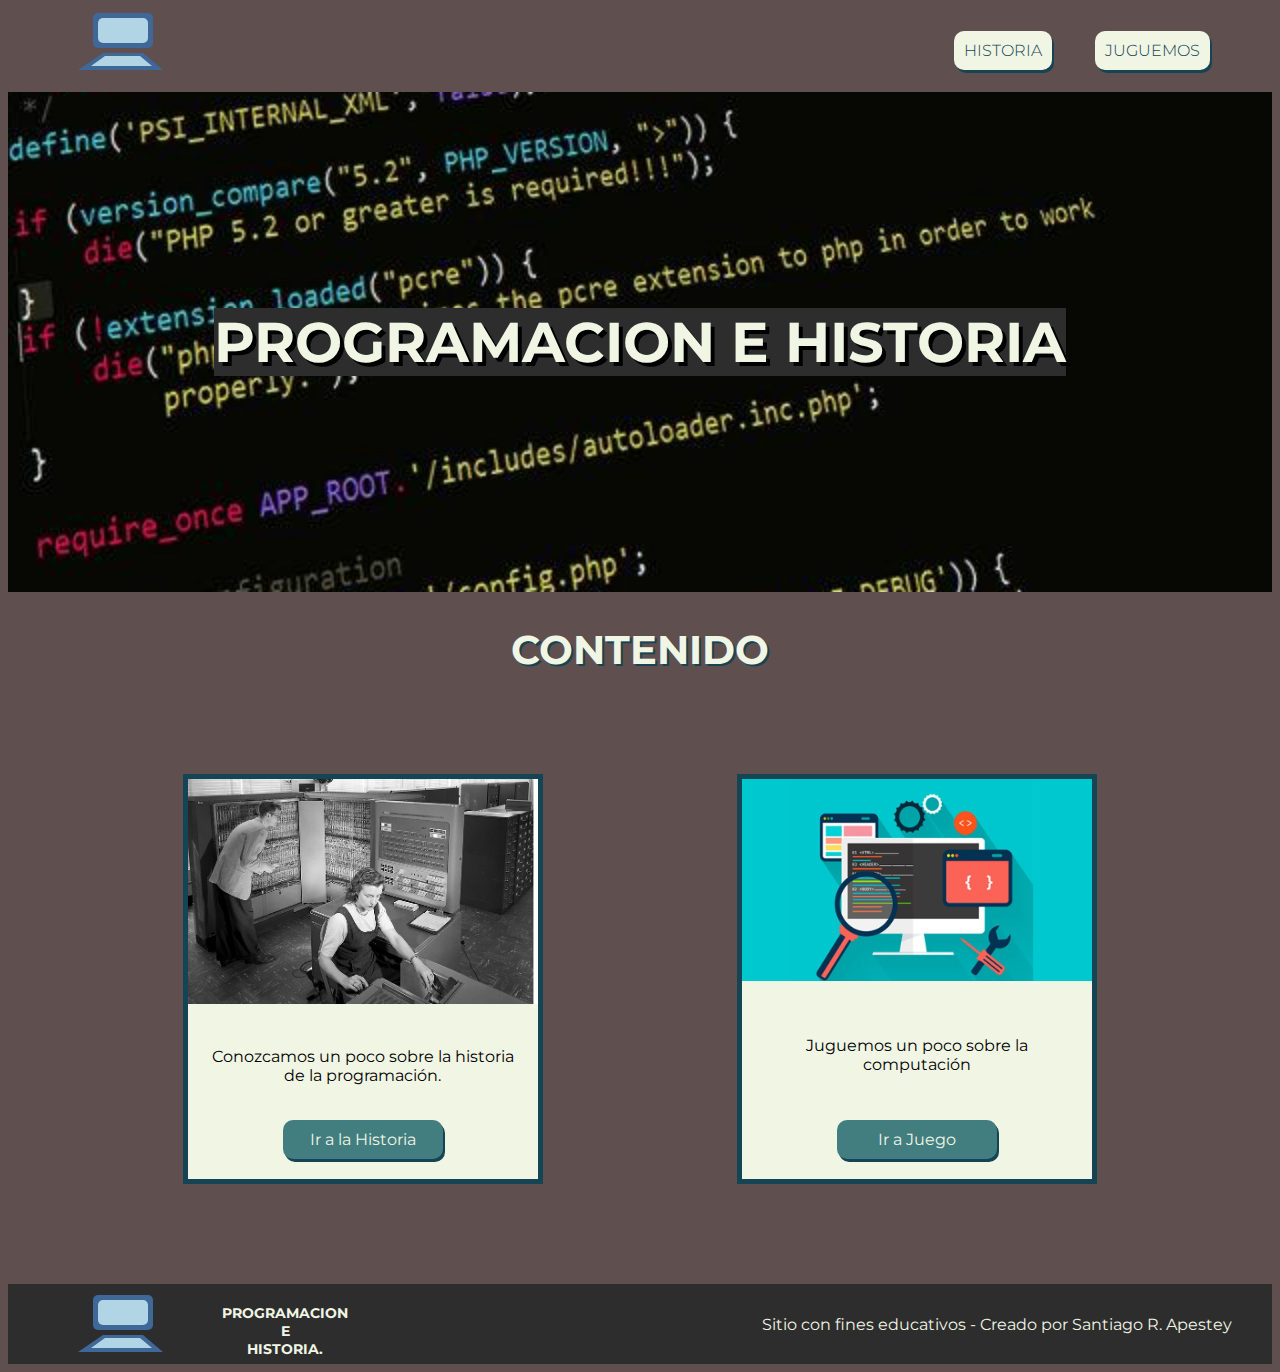
<file: index.html>
<!DOCTYPE html>
<html lang="es">
<head>
    <meta charset="UTF-8">
    <meta http-equiv="X-UA-Compatible" content="IE=edge">
    <meta name="viewport" content="width=device-width, initial-scale=1.0">
    <link rel="stylesheet" href="./css/style.css">  

    <title>Proyecto</title>

</head>
<body>
    <nav>
        <a href="./index.html">
            <svg width="200" height="80">

                <rect x="45" y="5" width="60" height="35" rx="5" fill="rgb(63, 103, 151)" id="screen_0"></rect>
                <rect x="50" y="10" width="50" height="25" rx="5" fill="rgb(177, 213, 228)" id="screen_1"></rect>

                <polygon points="55 45, 95 45, 115 62, 30 62" fill="rgb(63, 103, 151)" id="keyboard_0"></polygon>
                <polygon points="57 48, 92 48, 104 58, 43 58" fill="rgb(177, 213, 228)" id="keyboard_1"></polygon>
            </svg>

        </a>

        <ul class="menu">
            <li class="item-menu"><a class="item-link" href="./historia.html">HISTORIA</a></li>
            <li class="item-menu"><a class="item-link" href="./game.html">JUGUEMOS</a></li>
        </ul>
    </nav>
    <header>
        <h1 class="portada">PROGRAMACION E HISTORIA</h1>

    </header>
    <h2>CONTENIDO</h2>
    <main class="contenedor">
        <div class="tarjeta">
            <img class="img-tarjeta" src="./img/img1.jpg" alt="Historia">
            <p class="desc-tarjeta">Conozcamos un poco sobre la historia de la programación.</p>
            <a class="boton" href="./historia.html">Ir a la Historia</a>

        </div>

        <div class="tarjeta">
            <img class="img-tarjeta" src="./img/img2.jpg" alt="Juego">
            <p class="desc-tarjeta">Juguemos un poco sobre la computación</p>
            <a class="boton" href="./game.html">Ir a Juego</a>

        </div>

    </main>
    <footer>
        
        <div class="footer-left">
            <svg width="200" height="80">
                <rect x="45" y="5" width="60" height="35" rx="5" fill="rgb(63, 103, 151)" id="screen_0"></rect>
                <rect x="50" y="10" width="50" height="25" rx="5" fill="rgb(177, 213, 228)" id="screen_1"></rect>

                <polygon points="55 45, 95 45, 115 62, 30 62" fill="rgb(63, 103, 151)" id="keyboard_0"></polygon>
                <polygon points="57 48, 92 48, 104 58, 43 58" fill="rgb(177, 213, 228)" id="keyboard_1"></polygon>
            </svg>
            <h3 class="titulo-foot">PROGRAMACION <br> E <br> HISTORIA. </h3>

        </div>

        <div> Sitio con fines educativos - Creado por Santiago R. Apestey</div>

    </footer>

    
</body>
</html>
</file>
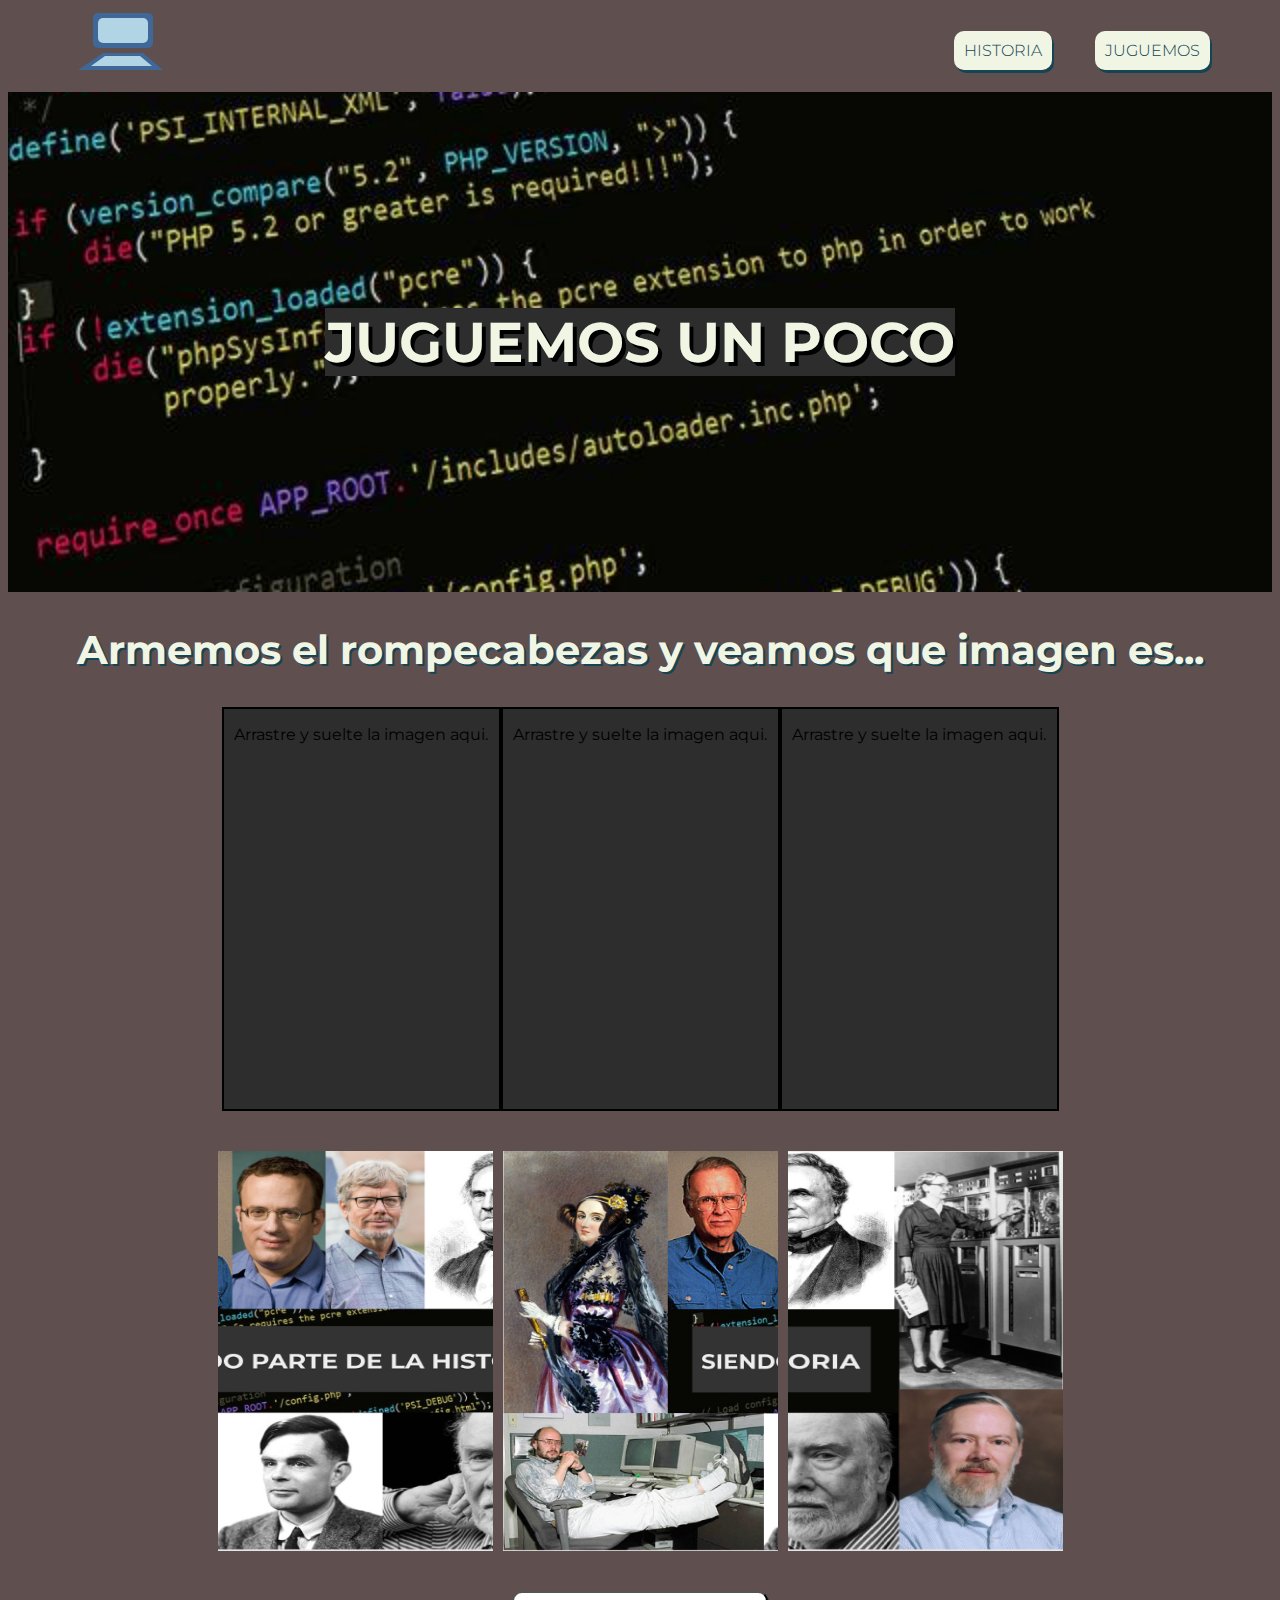
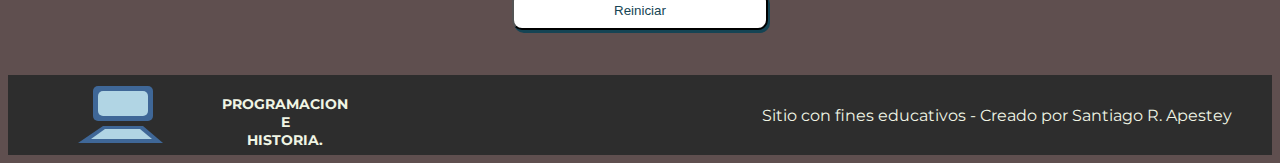
<file: game.html>
<!DOCTYPE html>
<html lang="es">
<head>
    <meta charset="UTF-8">
    <meta http-equiv="X-UA-Compatible" content="IE=edge">
    <meta name="viewport" content="width=device-width, initial-scale=1.0">
    <link rel="stylesheet" href="./css/style.css">  

    <title>Juego</title>

</head>
<body>
    <nav>
        <a href="./index.html">
            <svg width="200" height="80">

                <rect x="45" y="5" width="60" height="35" rx="5" fill="rgb(63, 103, 151)" id="screen_0"></rect>
                <rect x="50" y="10" width="50" height="25" rx="5" fill="rgb(177, 213, 228)" id="screen_1"></rect>

                <polygon points="55 45, 95 45, 115 62, 30 62" fill="rgb(63, 103, 151)" id="keyboard_0"></polygon>
                <polygon points="57 48, 92 48, 104 58, 43 58" fill="rgb(177, 213, 228)" id="keyboard_1"></polygon>
            </svg>

        </a>

        <ul class="menu">
            <li class="item-menu"><a class="item-link" href="./historia.html">HISTORIA</a></li>
            <li class="item-menu"><a class="item-link" href="./game.html">JUGUEMOS</a></li>
        </ul>
    </nav>
    <header>
        <h1 class="portada">JUGUEMOS UN POCO</h1>

    </header>
    <h2>Armemos el rompecabezas y veamos que imagen es...</h2>
    <main>
        <section class="game">
            <div class="boxes">
                <div id="boxdrop0">
                    <p>Arrastre y suelte la imagen aqui.</p>
                </div>
                <div id="boxdrop1">
                    <p>Arrastre y suelte la imagen aqui.</p>
                </div>
                <div id="boxdrop2">
                    <p>Arrastre y suelte la imagen aqui.</p>
                </div>

            </div>
            <div id="boxImg">
                <img id="img0" src="./img/rompe2.png" alt="imagen_aleatoria">
                <img id="img1" src="./img/Rompe1.png" alt="imagen_aleatoria">
                <img id="img2" src="./img/Rompe3.png" alt="imagen_aleatoria">
            </div>
        </section>
        <button onclick="reload()" class="botonesVid reload">Reiniciar</button>

    </main>

    <footer>
        
        <div class="footer-left">
            <svg width="200" height="80">
                <rect x="45" y="5" width="60" height="35" rx="5" fill="rgb(63, 103, 151)" id="screen_0"></rect>
                <rect x="50" y="10" width="50" height="25" rx="5" fill="rgb(177, 213, 228)" id="screen_1"></rect>

                <polygon points="55 45, 95 45, 115 62, 30 62" fill="rgb(63, 103, 151)" id="keyboard_0"></polygon>
                <polygon points="57 48, 92 48, 104 58, 43 58" fill="rgb(177, 213, 228)" id="keyboard_1"></polygon>
            </svg>
            <h3 class="titulo-foot">PROGRAMACION <br> E <br> HISTORIA. </h3>

        </div>

        <div> Sitio con fines educativos - Creado por Santiago R. Apestey</div>

    </footer>

    <script src="./scriptGame.js"></script>

</body>
</html>
</file>
<file: css/style.css>
/*
==============================FUENTES IMPORTADAS=================================
*/
@import url('https://fonts.googleapis.com/css2?family=Montserrat&display=swap');

/*
==============================BODY=================================
*/

body{
    font-family: 'Montserrat', sans-serif;
    background-color: rgb(95, 79, 79);
    color: rgb(240,245,228);

}

/*
==============================MENU=================================
*/

nav {
    display: flex;
    justify-content: space-between;
    align-items: center;
    margin: 0px 40px;
}

.menu{
    display: flex;
    width: 300px;
    justify-content: space-around;
}

.item-menu{
    list-style-type: none;
}

.item-link{
    box-shadow: 2px 3px rgb(21, 68, 84);
    border-radius: 10px;
    padding: 10px;
    text-decoration: none;
    background-color: rgb(240,245,228);
    color: rgb(21, 68, 84);
    font-weight: 300;

}
/*
============================== animacion =================================
*/
rect#screen_0, polygon#keyboard_0{
    animation: part_1 ease-in 5s  ;
    animation-iteration-count:1 ;
    }
    
rect#screen_1, polygon#keyboard_1{
animation: part_2 ease-in 5s  ;
animation-iteration-count:1 ;
}
@keyframes part_1{
    0% {
    transform: translate(0,-10px);
    opacity:0;}
    20% {
    transform: translate(0,-10px);
    opacity:0;}
    30% {
    transform: translate(0,0);
    opacity:1;}
    90% {
    transform: translate(0,0);
    opacity:1;}
    
    100% {
        transform: translate(0,0);
        opacity:1;}
}   
    

@keyframes part_2 {
    0% {
        transform: translate(0,-10px);
        opacity:0;}
        30% {
        transform: translate(0,-10px);
        opacity:0;}
        40% {
        transform: translate(0,0);
        opacity:1;}
        90% {
        transform: translate(0,0);
        opacity:1;}

        100% {
            transform:translate(0,0);
            opacity:1;}
        }  


/*
==============================Pagina Index=================================
*/
header{
    background: url(../img/codigo.jpeg) 50% 0 fixed;
    background-size: cover;
    min-height: 500px;
    font-size: 28px;
    display: flex;
    justify-content: space-around;
    align-items: center;
    padding: 0px 100px;
}

h1{
    background-color: rgb(45,45,45) ;
    text-shadow: 4px 4px black;
}

.portada{
    text-align: center;
}

h2{
    text-shadow: 2px 2px rgb(21, 68, 84);
    font-size: 40px;
    text-align: center;
}

.contenedor{
    display: flex;
    margin: 100px 0px;
    width: 100%;
    justify-content: space-evenly;
    gap: 20px;
}

.tarjeta{
    display: flex;
    width: 350px;
    height: 400px;
    border: 5px solid rgb(21,68,84);
    background-color: rgb(240,245,228) ;
    flex-direction: column;
    justify-content: space-between;
    align-items: center;
}

.img-tarjeta{
    width: 100%;
}

p{
    color: black;
}

.desc-tarjeta{
    width: 90%;
    height: 30px;
    text-align: center;

}

.boton{
    padding: 10px;
    border-radius: 10px;
    background-color: rgb(66,126,128);
    box-shadow: 2px 3px rgb(21, 68, 84);
    text-align: center;
    text-decoration: none;
    width: 40%;
    margin-bottom: 20px;
    color: rgb(240,245,228);
}

footer{
    display: flex;
    background-color: rgb(45,45,45);
    height: 80px;
    justify-content: space-between;
    align-items: center;
    padding: 0px 40px;
    color: rgb(240,245,228);
}

.footer-left{
    display: flex;
    justify-content: space-between;
    width: 300px;
    height: 85%;
}

.titulo-foot{
    text-align: center;
    font-size: 14px;
}


/*
==============================Pagina Historia=================================
*/

.cont-historia{
    display: flex;
    flex-direction: column;
    justify-content: center;
    align-items: center;
}

.card-hist{
    background-color: linear-gradient (10% rgb(240,245,228), rgb(21, 68, 84) 100%);
    display: flex;
    justify-content: space-around;
    align-items: center;
    padding: 80px 50px;
    gap: 20px;
}

.text-hist{
    width: 45%;
}

.container_vid{
    display: flex;
    flex-direction: column;
    justify-content: center;
    align-items: center;
    padding: 100px 0px;
}

.container{
    padding: 5px;
    background-color: rgb(0, 0, 0);
    width: 70%;
}

.barra{
    background-color: rgb(45,45,45);
    border-radius: 10px;
    padding: 2px 5px;
    display: flex;
    justify-content: space-between;
}

.botones{
    display: flex;
    gap: 20px;
    
}

#play,#pause{
    width: 80px;
    box-shadow: 2px 3px rgb(21, 68, 84);
    border-radius: 10px;
    background-color: rgb(255, 255, 255);
}

.botonesVid:active{
    box-shadow: 0px 0px rgb(169, 169, 169);
    transform: translate(3px, 2px);
}

#time{
    padding-top: 28px;
    padding-right: 10px;
    color: rgb(255, 255, 255);
}


/*
==============================Pagina Juego=================================
*/

.game{
    display: flex;
    flex-direction: column;
    align-items: center;
}

.boxes{
    display: flex;
    flex-direction: row;
}

#boxdrop0, #boxdrop1, #boxdrop2{
    width: 275px;
    height: 400px;
    display: inline-block;
    border: 2px solid rgb(0, 0, 0);
    background-color: rgb(45,45,45);
    text-align: center;
}

#boxImg{
    display: flex;
    flex-direction: row;
    gap: 10px;
    margin: 40px;
}

#img0, #img1, #img2{
    width: 275px;
    height: 400px;
}

.reload{
    display: flex;
    margin: auto;
    padding: 10px 100px;
    margin-bottom: 45px;
    box-shadow: 2px 3px rgb(21, 68, 84);
    border-radius: 10px;
    text-decoration: none;
    background-color: rgb(255, 255, 255);
    color: rgb(21, 68, 84);
    font-weight: 300;
}
</file>
